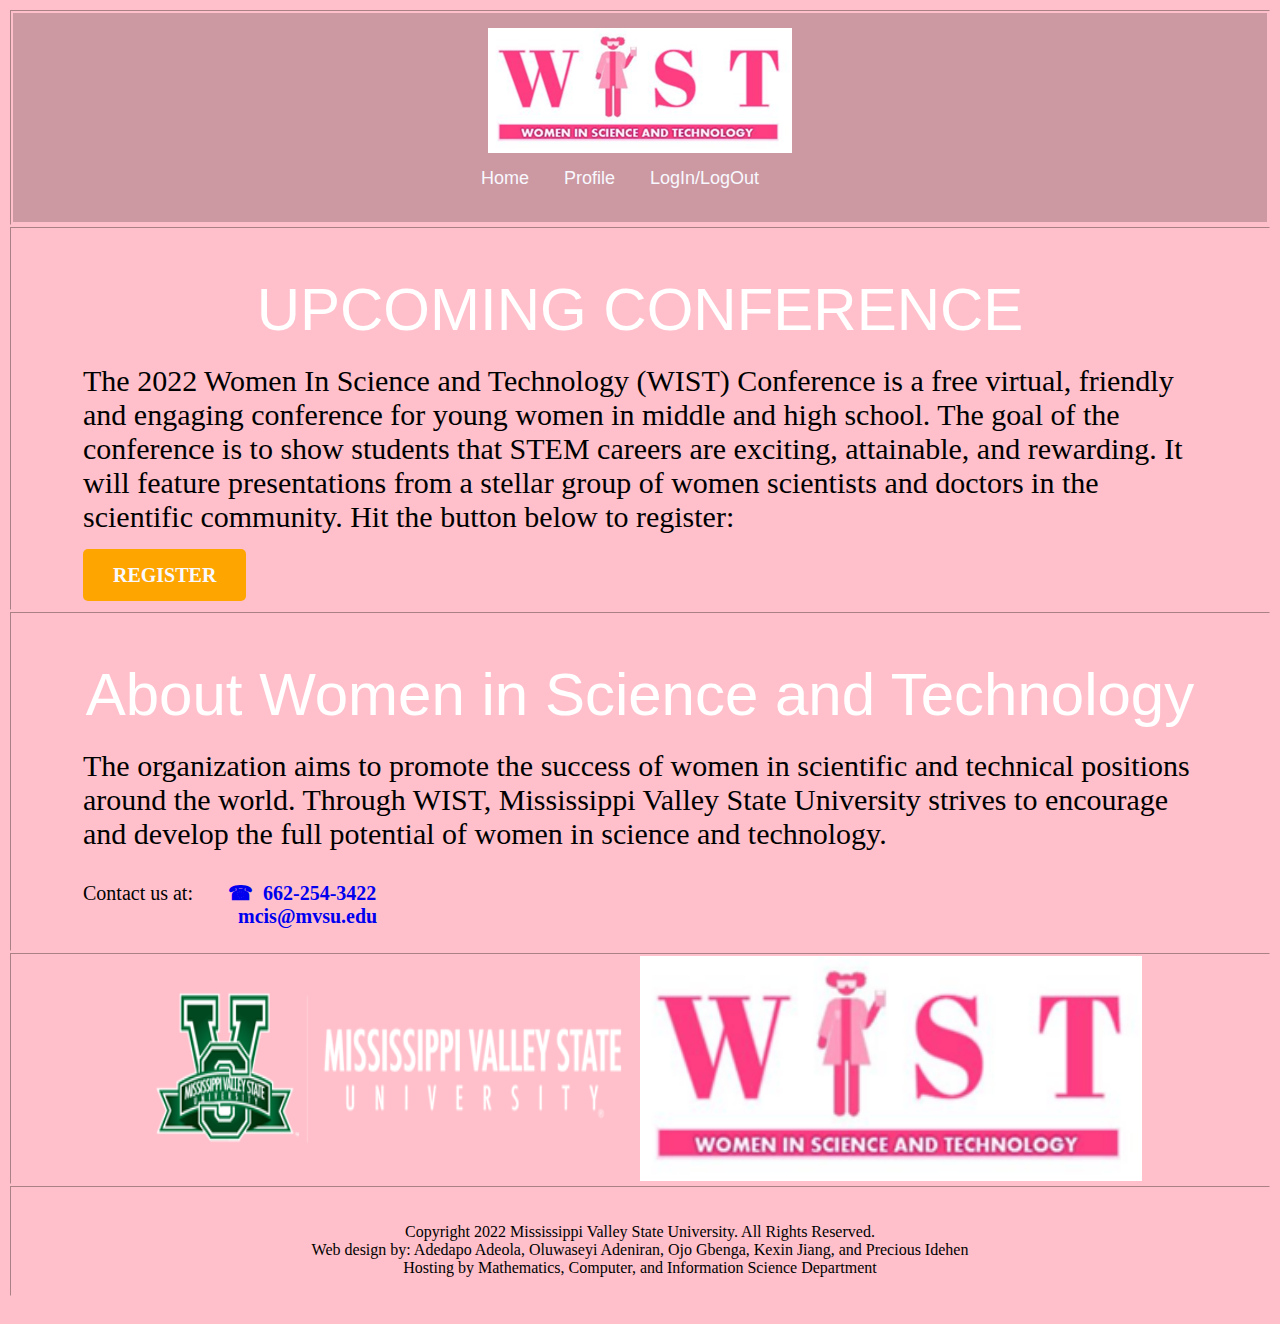
<file: index.html>
<!DOCTYPE html PUBLIC "-//W3C//DTD HTML 4.01//EN" "http://www.w3.org/TR/html4/strict.dtd">
<html>
    <head>
        <meta content="text/html; charset=ISO-8859-1" http-equiv="content-type">
        <link rel="stylesheet" type="text/css" href="css/index.css">
        <title>WIST</title>
    </head>
    <body>
        <table style="text-align: left; width: 100%;" border="1" cellpadding="2" cellspacing="2">
            <tbody>
                <tr align="center">
                    <td>           
                        <div class="cover">
                            <nav>
                                <a class="logo" href="index.html">
                                    <img style="width: 304px; height: 125px; " alt="wistLogo" src="image/wist.png" alt="Logo">
                                </a>  
                                
                                
                                <ul>
                                    <br><br>
                                    <li><a href="">Home</a></li>
                                    <li><a href="">Profile</a></li>
                                    <li><a href="">LogIn/LogOut</a></li>
                                </ul>
                            </nav>
                        </div>
                    </td>
                </tr>
                <tr>
                    <td style="background-color: rgb(255, 192, 203);">
                    <div class="header-words">
                        <p>UPCOMING CONFERENCE</p>
                        <P>The 2022 Women In Science and Technology (WIST) Conference
                            is a free virtual, friendly and engaging conference for young
                            women in middle and high school. The goal of the conference is
                            to show students that STEM careers are exciting, attainable, and
                            rewarding. It will feature presentations from a stellar group of
                            women scientists and doctors in the scientific community. Hit 
                            the button below to register: </P>
                        <p><a class="reglink" href="">REGISTER</a> 
                    </div>
                    </td>
                </tr>

                <tr>
                    <td style="background-color: rgb(255, 192, 203);">
                        <div class="about-words">
                            <p>About Women in Science and Technology</p>
                            <P>The organization aims to promote the success of women in scientific and technical 
                                positions around the world. Through WIST, Mississippi Valley State University strives to 
                                encourage and develop the full potential of women in science and technology. </P>
                            <p>
                                Contact us at:
                                <a href="tel:+6622543422">662-254-3422</a><br>  &emsp;&emsp;&emsp;&emsp;&emsp;&emsp;
                                <a href="mailto:mcis@mvsu.edu? &subject=Mail from WIST Website">mcis@mvsu.edu</a>
                            </p>
                        </div>
                    </td>
                </tr>
                <tr>
                    <td style="background-color: rgb(255, 192, 203);">
                        <center> 
                            <div class="logos">
                                <div class="logohouse">
                                    <div>
                                        <img src="image/MVSULOGO.png">
                                    </div>
                                    <div>
                                        <img src="image/wist.png">
                                    </div>
                                </div>
        
                            </div>
                        </center>
                    </td>
                </tr>
                <tr align="center">
                    <td style="background-color: rgb(255, 192, 203);">
                        <br>
                        <p>Copyright 2022 Mississippi Valley State University. All Rights Reserved.
                        <br>Web design by: Adedapo Adeola, Oluwaseyi Adeniran, Ojo Gbenga, Kexin Jiang, and Precious Idehen
                        <br>Hosting by Mathematics, Computer, and Information Science Department</p> 
                    </td>
                </tr>
    </tbody>
        </table><br>
    </body>
</html>
</file>
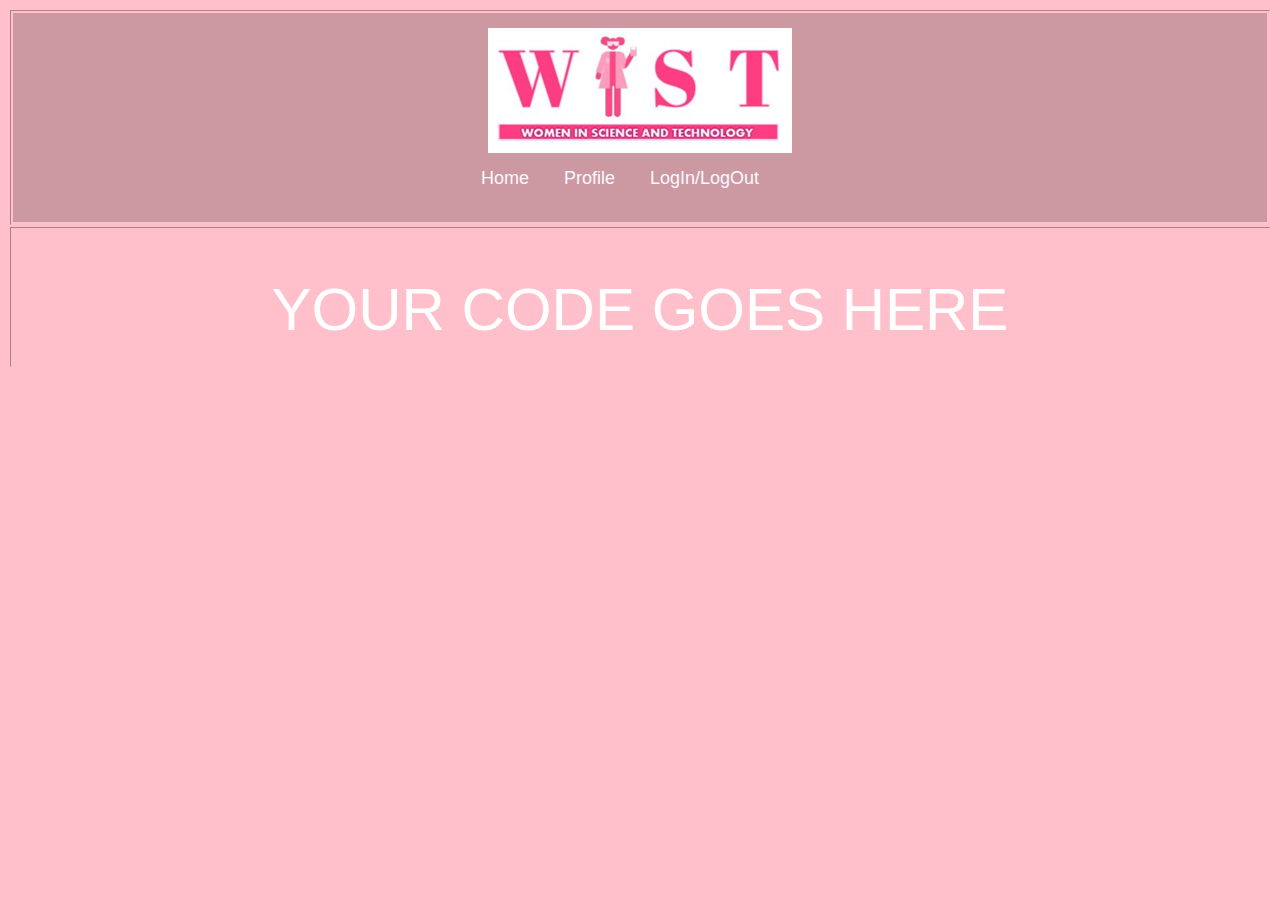
<file: layout.html>
<!DOCTYPE html PUBLIC "-//W3C//DTD HTML 4.01//EN" "http://www.w3.org/TR/html4/strict.dtd">
<html>
    <head>
        <meta content="text/html; charset=ISO-8859-1" http-equiv="content-type">
        <link rel="stylesheet" type="text/css" href="css/layout.css">
        <title>WIST Layout</title>
    </head>
    <body>
        <table style="text-align: left; width: 100%;" border="1" cellpadding="2" cellspacing="2">
            <tbody>
                <tr align="center">
                    <td>           
                        <div class="cover">
                            <nav>
                                <a class="logo" href="index.html">
                                    <img style="width: 304px; height: 125px; " alt="wistLogo" src="image/wist.png" alt="Logo">
                                </a>  
                                
                                
                                <ul>
                                    <br><br>
                                    <li><a href="">Home</a></li>
                                    <li><a href="">Profile</a></li>
                                    <li><a href="">LogIn/LogOut</a></li>
                                </ul>
                            </nav>
                        </div>
                    </td>
                </tr>
                <tr>
                    <td style="background-color: rgb(255, 192, 203);">
                    <div class="header-words">
                        <p>YOUR CODE GOES HERE</p>

                    </div>
                    </td>
                </tr>


    </tbody>
        </table><br>
    </body>
</html>
</file>
<file: css/index.css>
body{
    background-color: pink;
}
table{
    border: none;
    border-color: pink;
}
/*--nav starts here--*/
nav {
    padding:15px;
    font-size:18px;
    background: rgba(0, 0, 0, .2);
    font-family:sans-serif
}

img {
    width: 200px;
    
}

.logo img {
    margin-bottom: -50px;
    
}

nav ul li{
    display: inline;
}

nav ul {
    text-align: center;
    margin-right: 80px;
}

nav a{
    text-decoration: none;
    padding:15px;
    color:ghostwhite;
    transition: padding-bottom .3s;
}
nav ul a:hover{
    border-bottom: 2px solid green;
    padding-bottom: 3px;
}
/*--nav ends here--*/

/*--header-words starts here--*/
.header-words{
    padding-top: 25px;
    padding-left: 50px;
    padding-right: 50px;
    
}
.header-words p{
    margin:20px;
}
.header-words p:nth-of-type(1){
    font-size: 60px;
    font-family: sans-serif;
    color:white;
    text-align: center;

}
.header-words p:nth-of-type(2){
    font-size: 30px;
    font-family: calibri;

}
.header-words p:nth-of-type(3){
    margin-top:30px;
    font-size: 20px;
    font-family: calibri;
}
.header-words a{
    text-decoration: none;
    color:ghostwhite;
    font-family: calibri;
    font-size:20px;
    font-weight:bold;
    border-radius:5px;
    margin-right: 70px;
    padding: 15px 30px;

}
.header-words a:hover{
    background-color: green;
}
a.reglink {
    background-color:orange;
}

/*--header-words ends here--*/

/*--about-words starts here--*/
.about-words{
    padding-top: 25px;
    padding-left: 50px;
    padding-right: 50px;
    
}
.about-words p{
    margin:20px;
}
.about-words p:nth-of-type(1){
    font-size: 60px;
    font-family: sans-serif;
    color:white;
    text-align: center;

}
.about-words p:nth-of-type(2){
    font-size: 30px;
    font-family: calibri;

}
.about-words p:nth-of-type(3){
    margin-top:30px;
    font-size: 20px;
    font-family: calibri;
}
.about-words a{
    text-decoration: none;
    font-family: calibri;
    font-size:20px;
    font-weight:bold;
    border-radius:5px;
    margin-right: 70px;
    padding: 15px 30px;

}
.about-words a[href^="tel:"]:before {
    content: "\260e";
    margin-right: 10px;
  }
.about-words a:hover{
    color: green;
}


/*--about-words ends here--*/

/*--logos starts here--*/
.logos {
    /* height: 350px; */
    height: auto;
    width: 100%;
}

.logohouse {
    height: 225px;
    width: 80%;
    display: flex;
}
.logohouse > div{
    flex: 1;
}
.logohouse img {
    width: 100%;
    height: 100%;
}

/*--logos ends here--*/
</file>
<file: css/layout.css>
body{
    background-color: pink;
}
table{
    border: none;
    border-color: pink;
}
/*--nav starts here--*/
nav {
    padding:15px;
    font-size:18px;
    background: rgba(0, 0, 0, .2);
    font-family:sans-serif
}

img {
    width: 200px;
    
}

.logo img {
    margin-bottom: -50px;
    
}

nav ul li{
    display: inline;
}

nav ul {
    text-align: center;
    margin-right: 80px;
}

nav a{
    text-decoration: none;
    padding:15px;
    color:ghostwhite;
    transition: padding-bottom .3s;
}
nav ul a:hover{
    border-bottom: 2px solid green;
    padding-bottom: 3px;
}
/*--nav ends here--*/

/*--header-words starts here--*/
.header-words{
    padding-top: 25px;
    padding-left: 50px;
    padding-right: 50px;
    
}
.header-words p{
    margin:20px;
}
.header-words p:nth-of-type(1){
    font-size: 60px;
    font-family: sans-serif;
    color:white;
    text-align: center;

}
/*--header-words ends here--*/
</file>
